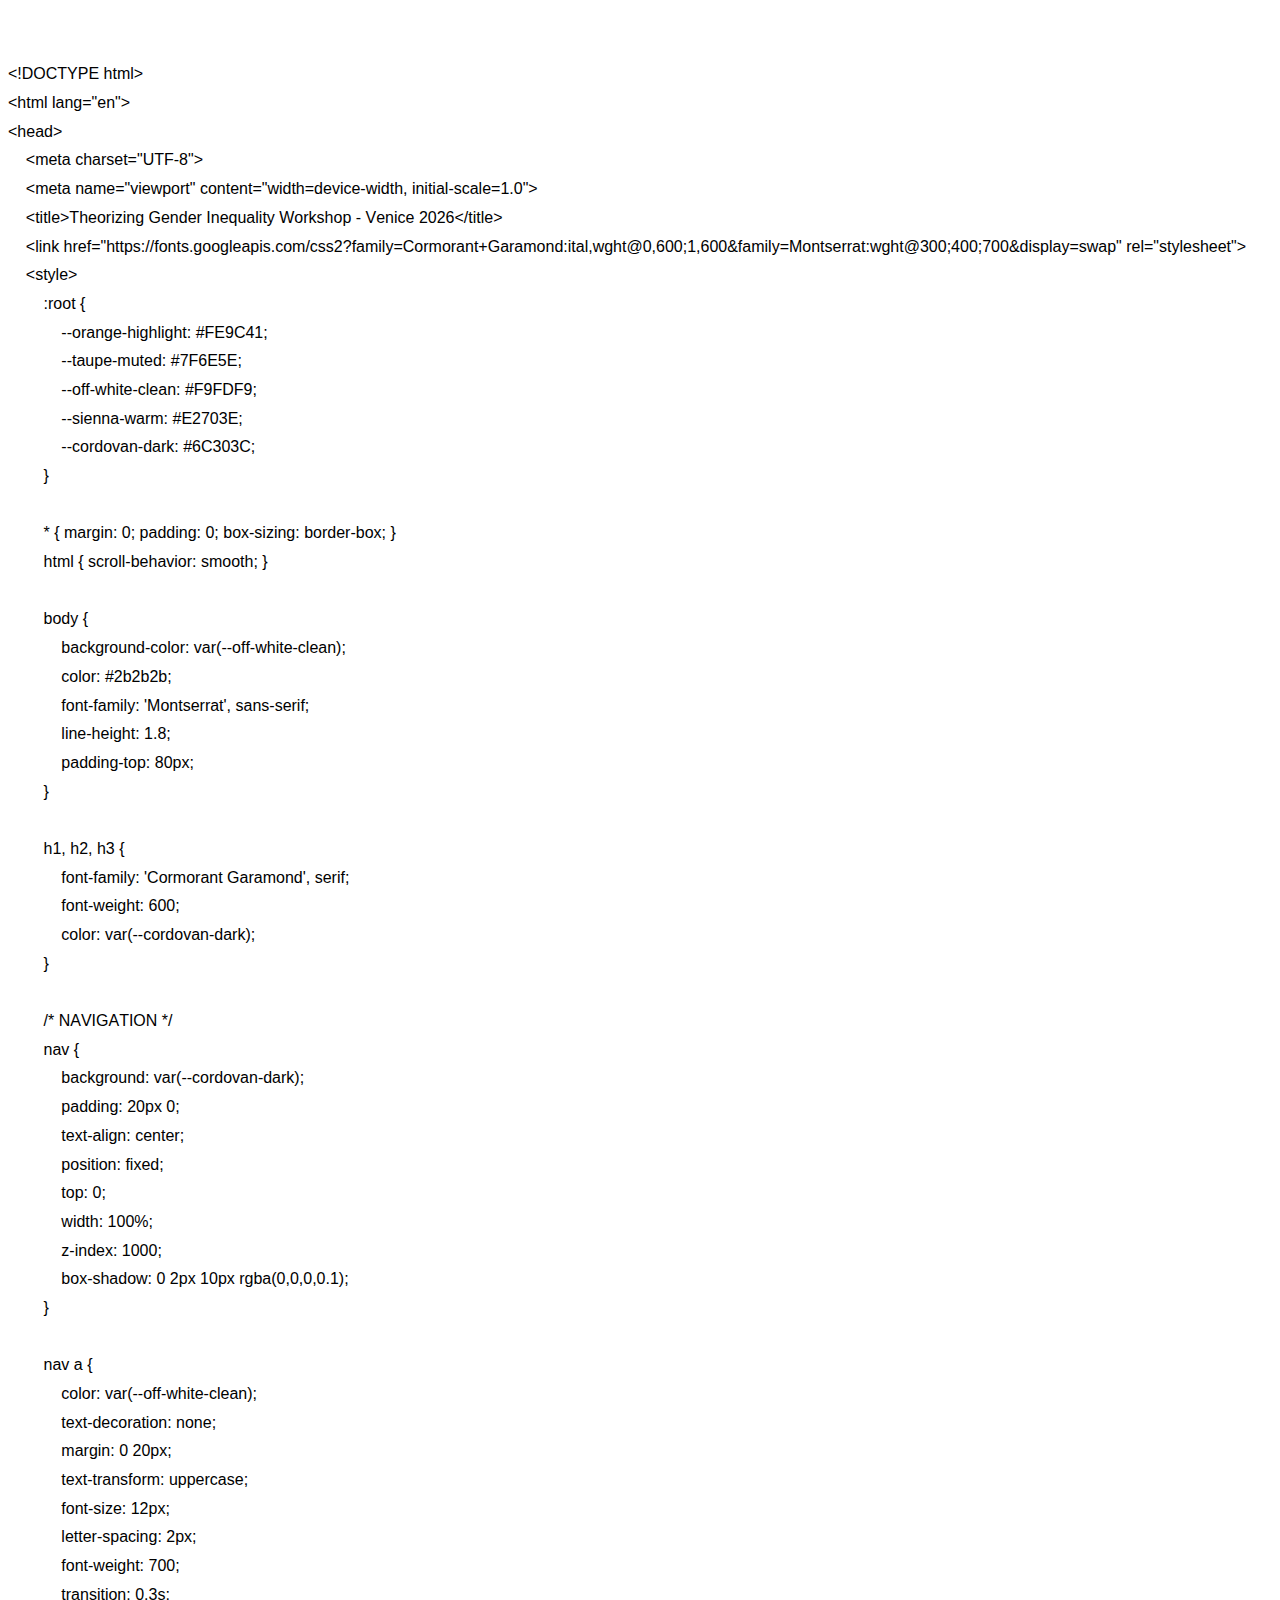
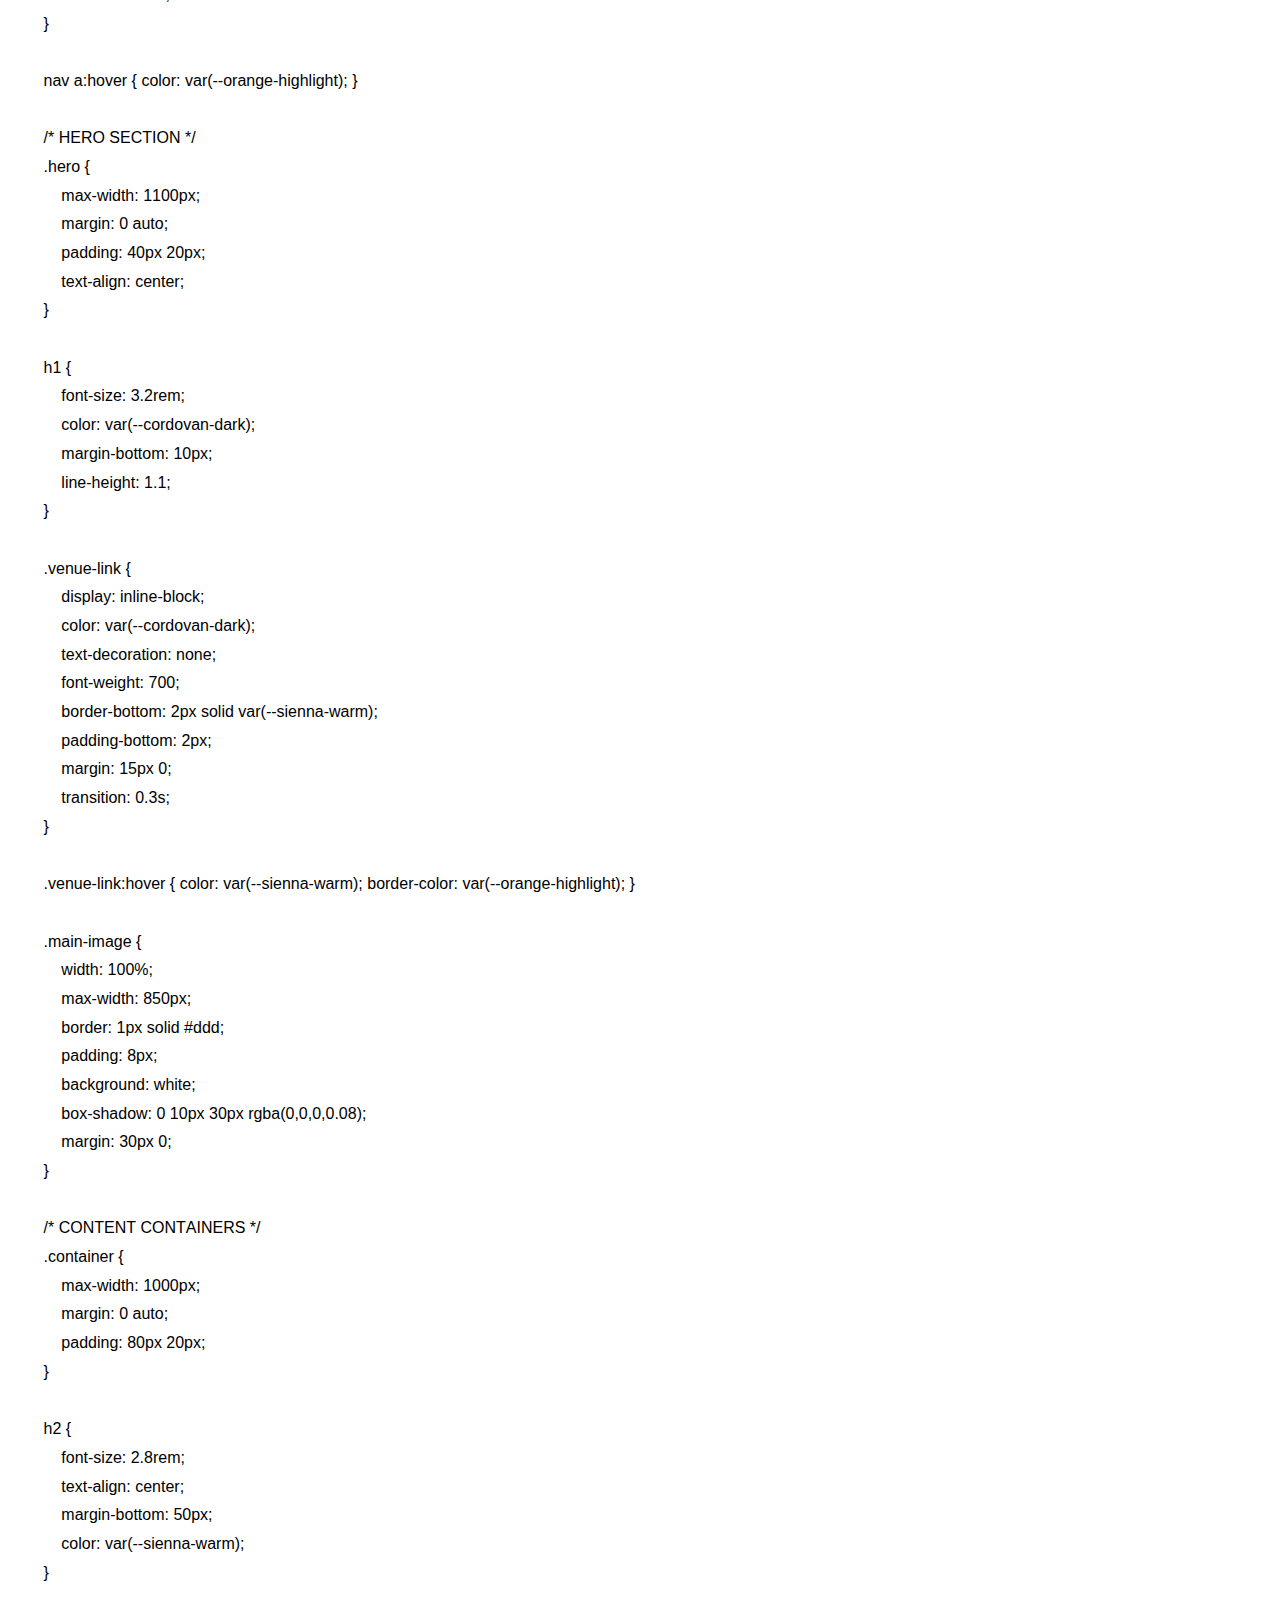
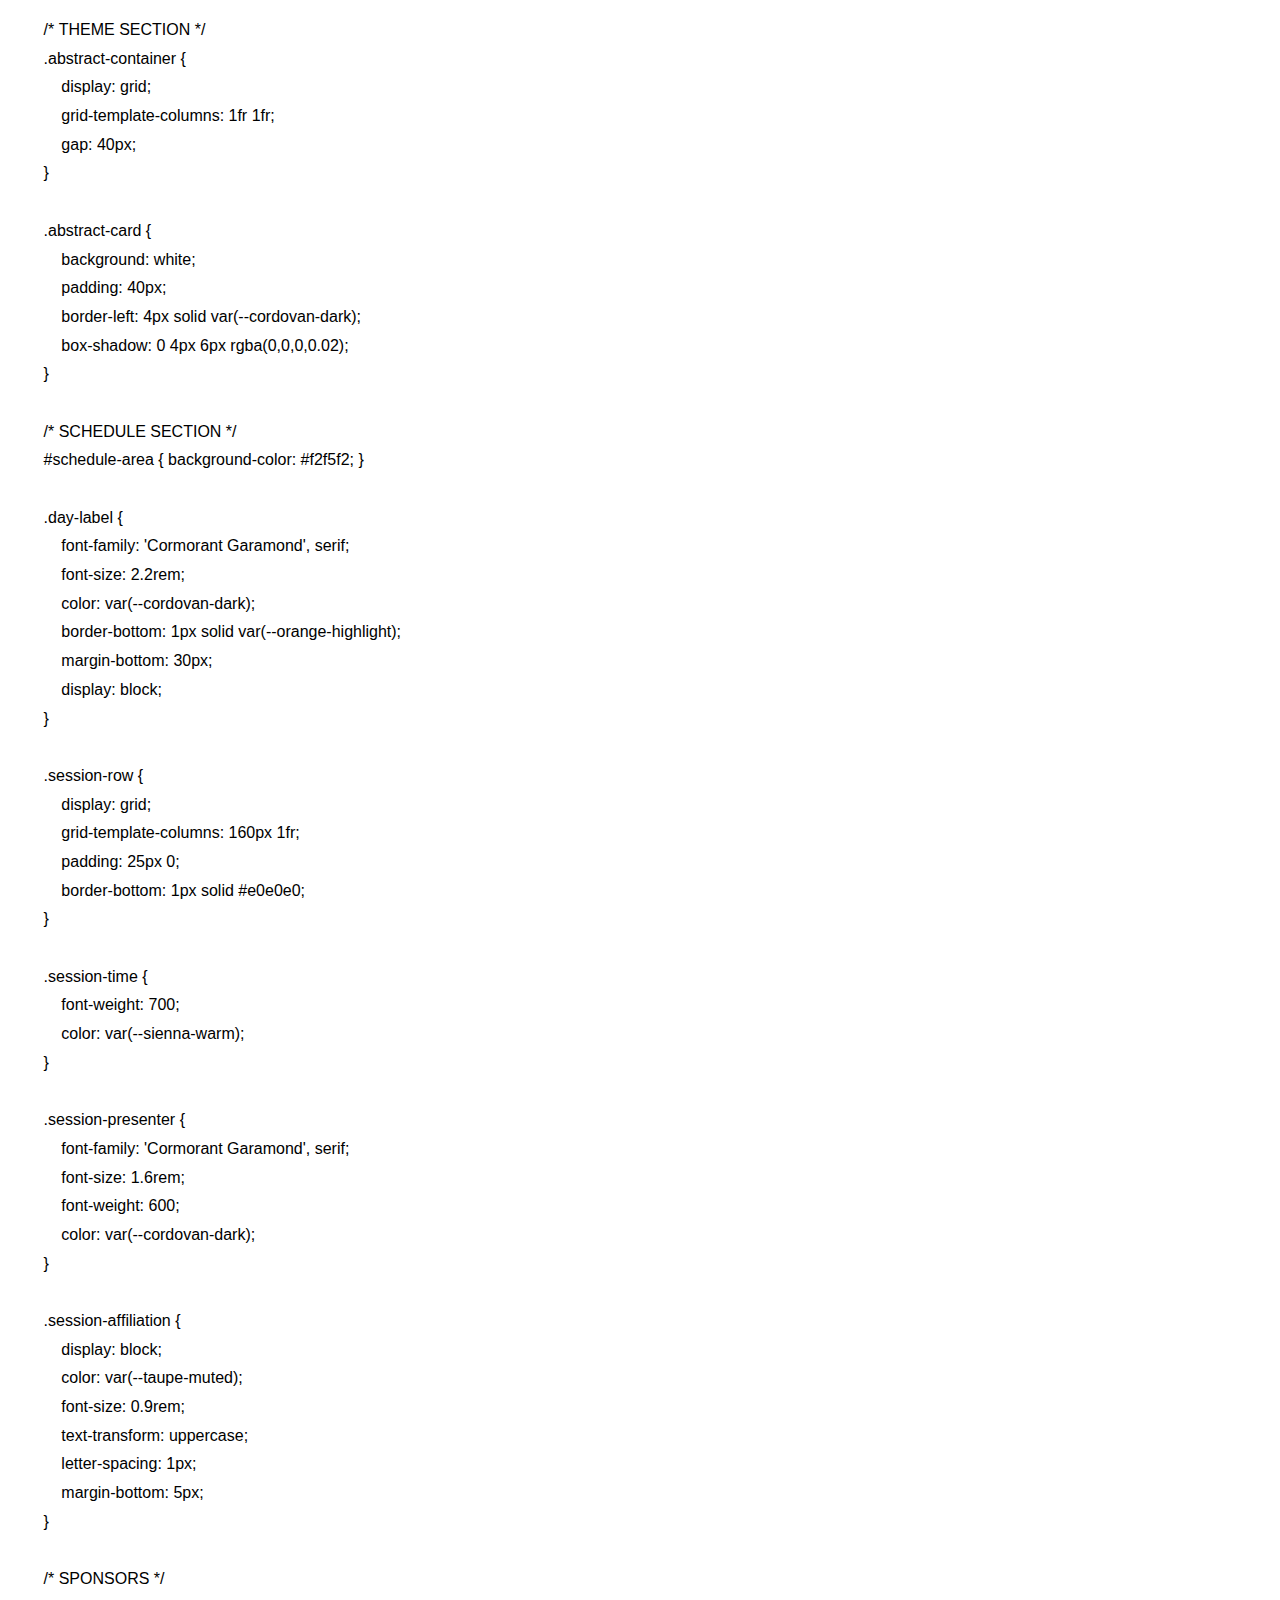
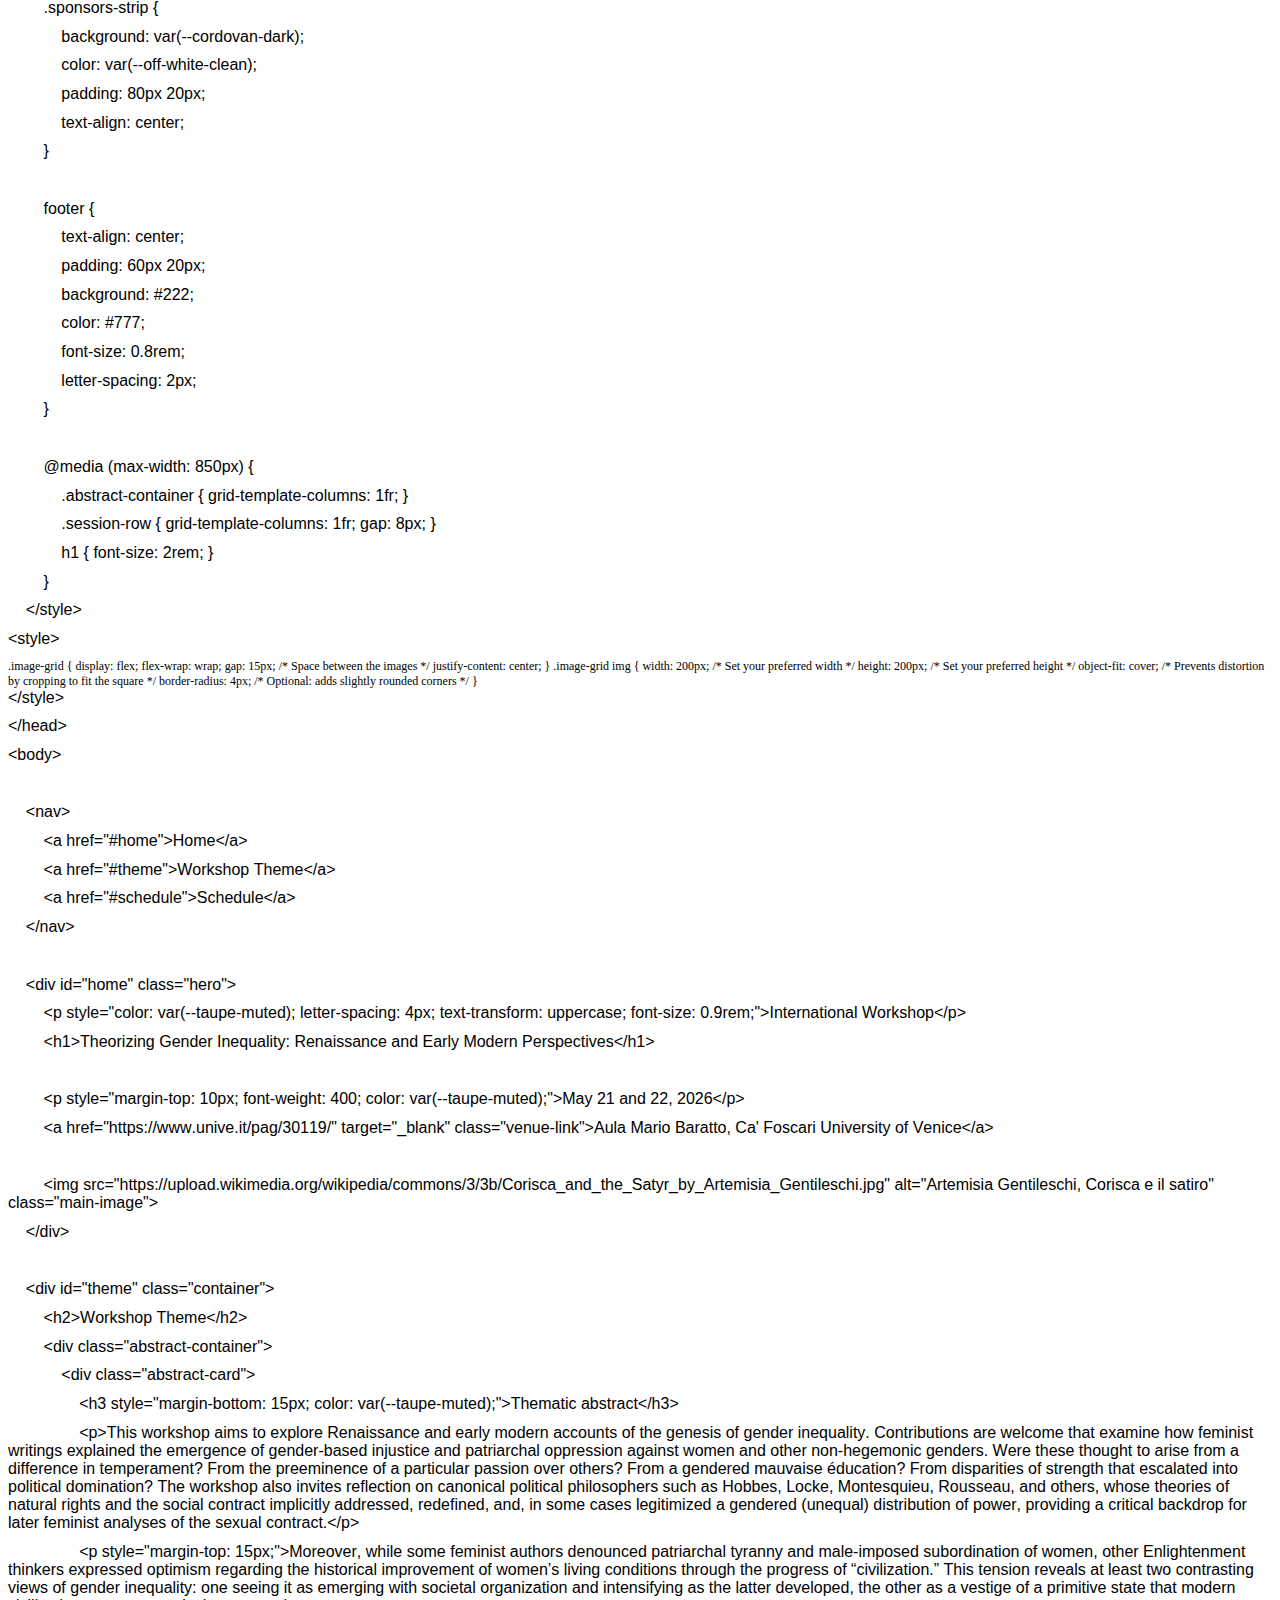
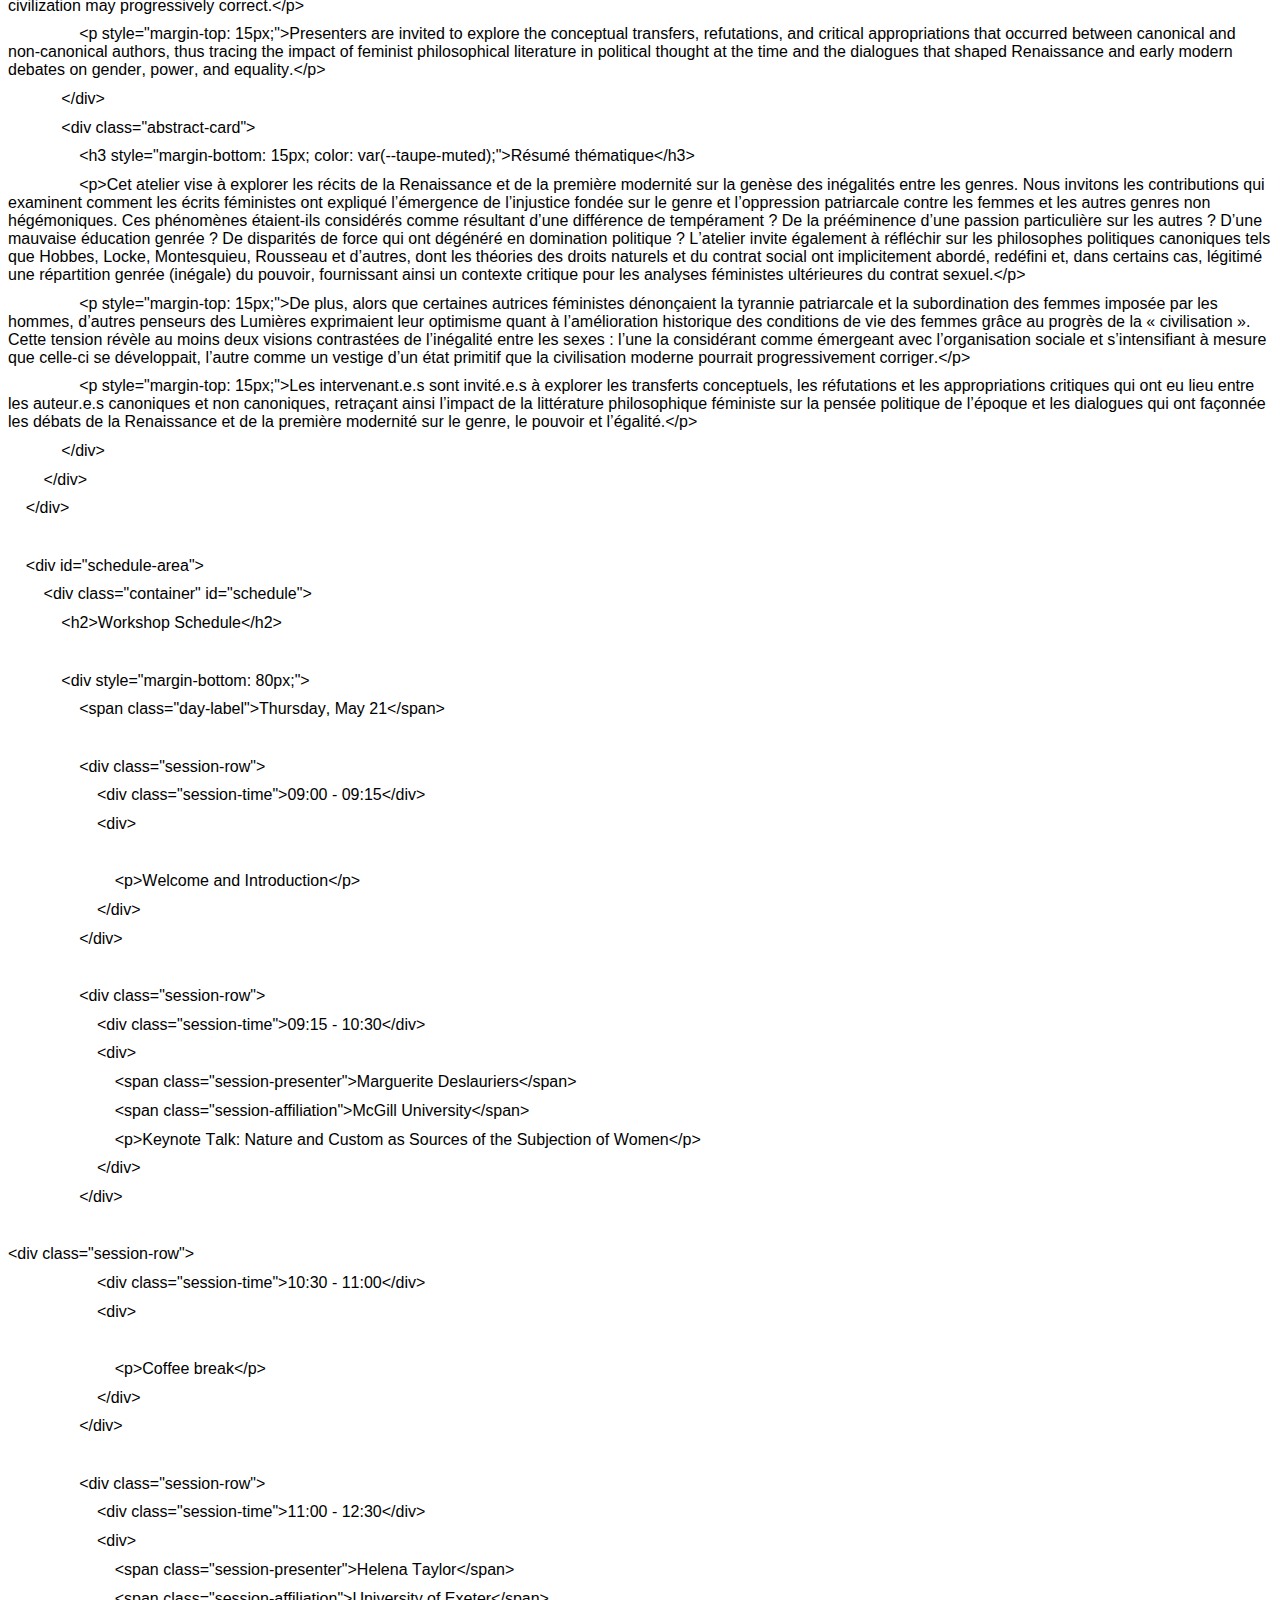
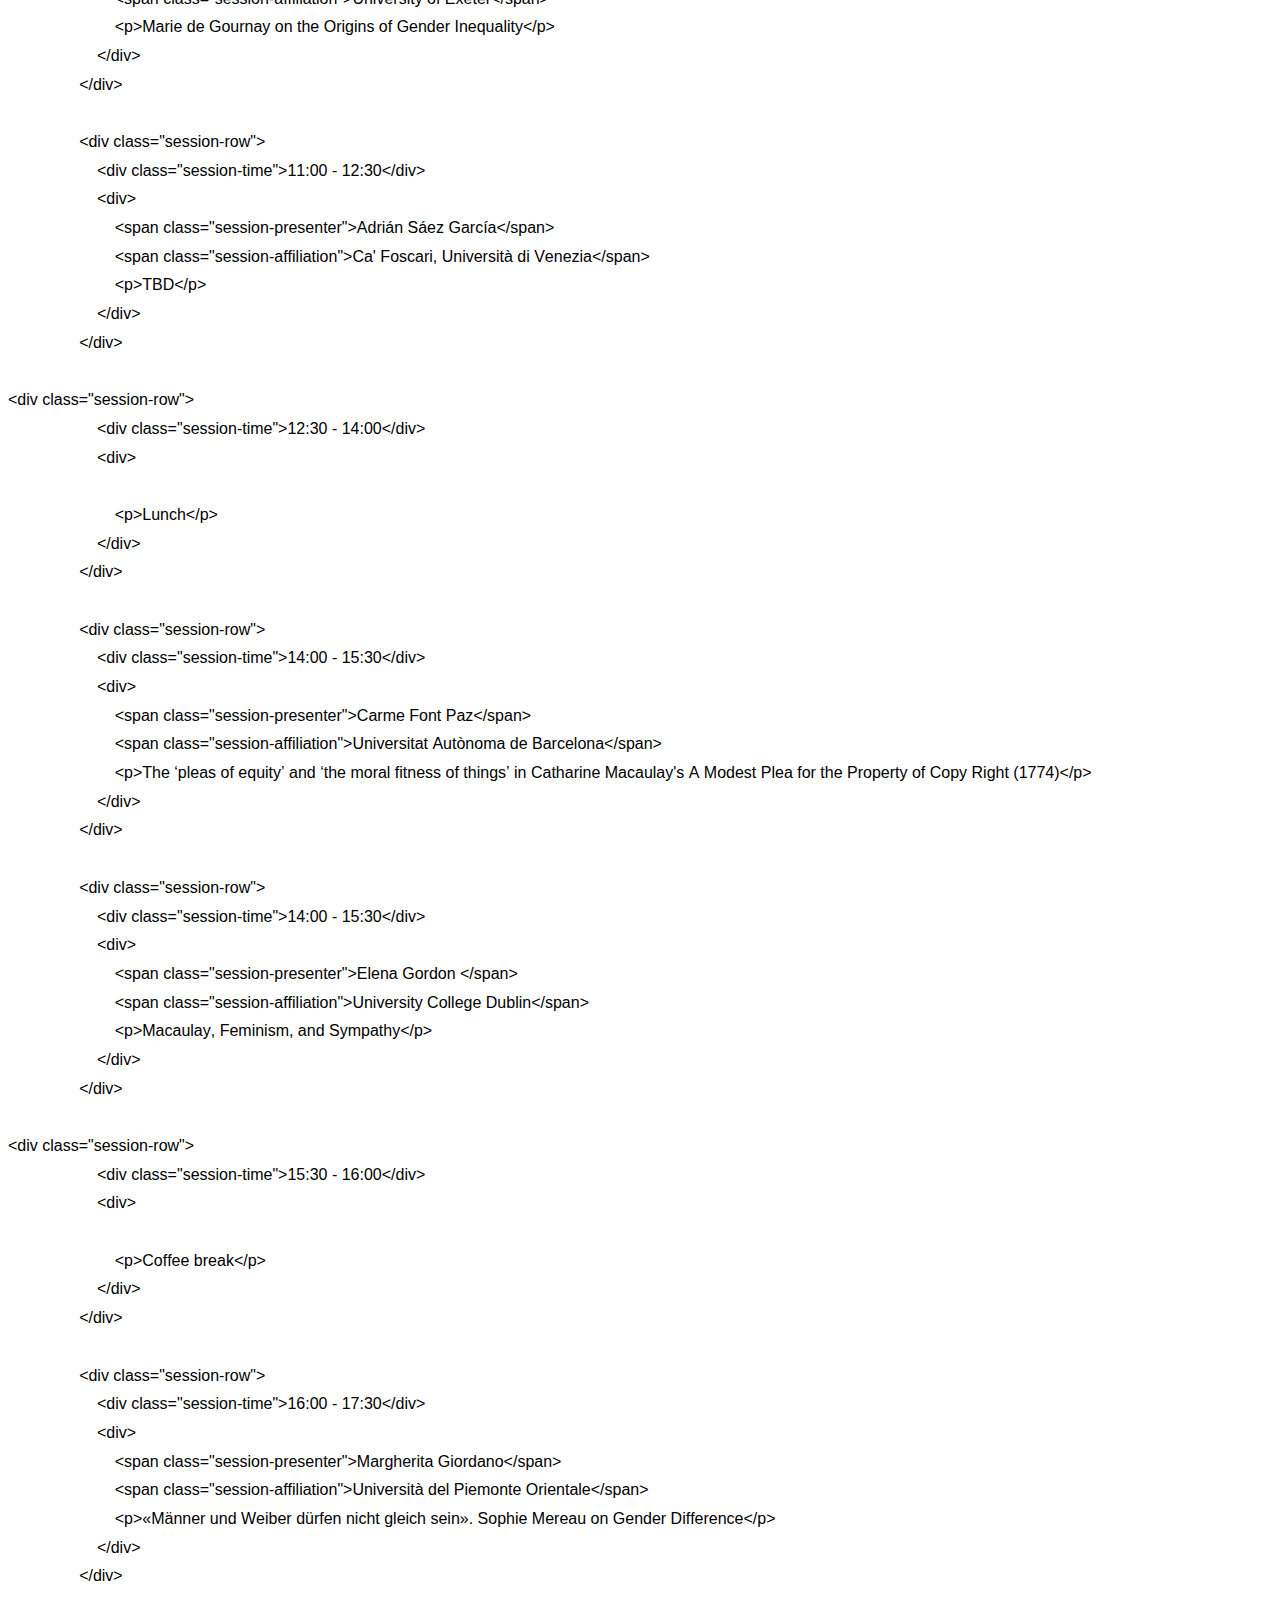
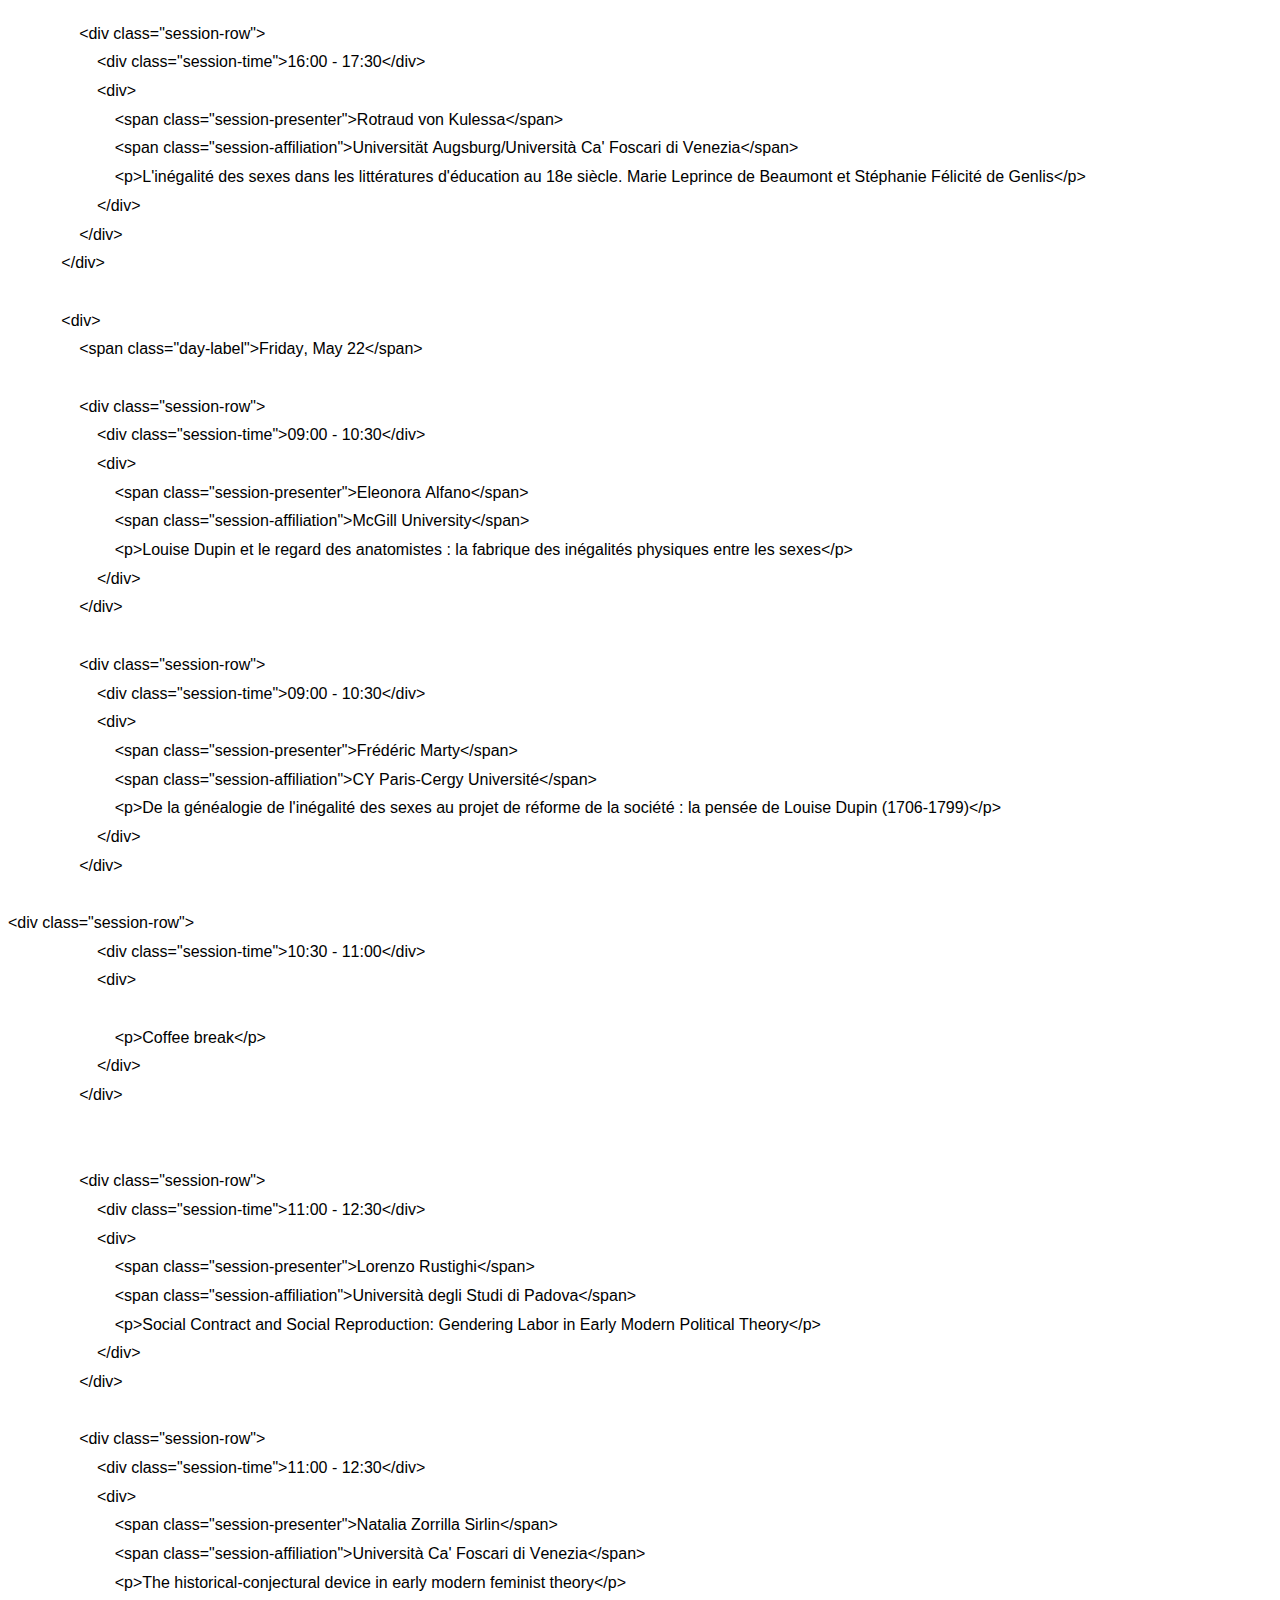
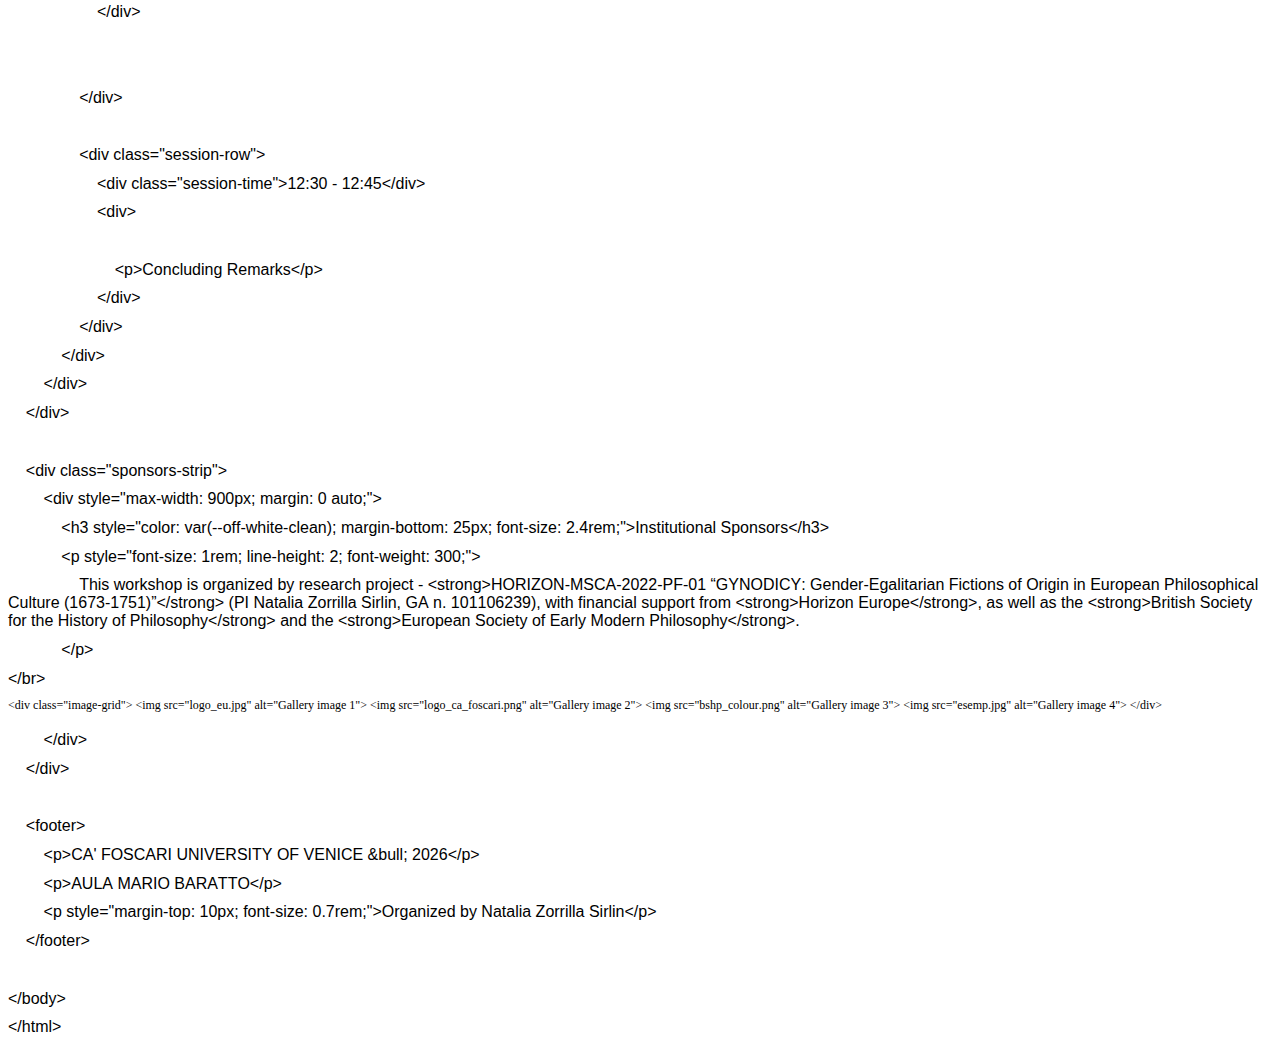
<file: gynoconf.html>
<!DOCTYPE html>
<html>
<head>
  <meta http-equiv="Content-Type" content="text/html; charset=utf-8">
  <meta http-equiv="Content-Style-Type" content="text/css">
  <title></title>
  <meta name="Generator" content="Cocoa HTML Writer">
  <meta name="CocoaVersion" content="2575.6">
  <style type="text/css">
    p.p1 {margin: 0.0px 0.0px 10.7px 0.0px; font: 16.0px Helvetica; color: #000000; -webkit-text-stroke: #000000}
    p.p2 {margin: 0.0px 0.0px 0.0px 0.0px; font: 12.0px Times; color: #000000; -webkit-text-stroke: #000000}
    p.p3 {margin: 0.0px 0.0px 0.0px 0.0px; font: 16.0px Helvetica; color: #000000; -webkit-text-stroke: #000000}
    span.s1 {font-kerning: none}
  </style>
</head>
<body>
<p class="p1"><span class="s1"><br>
</span></p>
<p class="p1"><span class="s1"> </span></p>
<p class="p1"><span class="s1">&lt;!DOCTYPE html&gt;</span></p>
<p class="p1"><span class="s1">&lt;html lang="en"&gt;</span></p>
<p class="p1"><span class="s1">&lt;head&gt;</span></p>
<p class="p1"><span class="s1">    &lt;meta charset="UTF-8"&gt;</span></p>
<p class="p1"><span class="s1">    &lt;meta name="viewport" content="width=device-width, initial-scale=1.0"&gt;</span></p>
<p class="p1"><span class="s1">    &lt;title&gt;Theorizing Gender Inequality Workshop - Venice 2026&lt;/title&gt;</span></p>
<p class="p1"><span class="s1">    &lt;link href="https://fonts.googleapis.com/css2?family=Cormorant+Garamond:ital,wght@0,600;1,600&amp;family=Montserrat:wght@300;400;700&amp;display=swap" rel="stylesheet"&gt;</span></p>
<p class="p1"><span class="s1">    &lt;style&gt;</span></p>
<p class="p1"><span class="s1">        :root {</span></p>
<p class="p1"><span class="s1">            --orange-highlight: #FE9C41;<span class="Apple-converted-space"> </span></span></p>
<p class="p1"><span class="s1">            --taupe-muted: #7F6E5E;     <span class="Apple-converted-space"> </span></span></p>
<p class="p1"><span class="s1">            --off-white-clean: #F9FDF9; <span class="Apple-converted-space"> </span></span></p>
<p class="p1"><span class="s1">            --sienna-warm: #E2703E;     <span class="Apple-converted-space"> </span></span></p>
<p class="p1"><span class="s1">            --cordovan-dark: #6C303C;   <span class="Apple-converted-space"> </span></span></p>
<p class="p1"><span class="s1">        }</span></p>
<p class="p1"><span class="s1"> </span></p>
<p class="p1"><span class="s1">        * { margin: 0; padding: 0; box-sizing: border-box; }</span></p>
<p class="p1"><span class="s1">        html { scroll-behavior: smooth; }</span></p>
<p class="p1"><span class="s1"> </span></p>
<p class="p1"><span class="s1">        body {</span></p>
<p class="p1"><span class="s1">            background-color: var(--off-white-clean);</span></p>
<p class="p1"><span class="s1">            color: #2b2b2b;</span></p>
<p class="p1"><span class="s1">            font-family: 'Montserrat', sans-serif;</span></p>
<p class="p1"><span class="s1">            line-height: 1.8;</span></p>
<p class="p1"><span class="s1">            padding-top: 80px;</span></p>
<p class="p1"><span class="s1">        }</span></p>
<p class="p1"><span class="s1"> </span></p>
<p class="p1"><span class="s1">        h1, h2, h3 {</span></p>
<p class="p1"><span class="s1">            font-family: 'Cormorant Garamond', serif;</span></p>
<p class="p1"><span class="s1">            font-weight: 600;</span></p>
<p class="p1"><span class="s1">            color: var(--cordovan-dark);</span></p>
<p class="p1"><span class="s1">        }</span></p>
<p class="p1"><span class="s1"> </span></p>
<p class="p1"><span class="s1">        /* NAVIGATION */</span></p>
<p class="p1"><span class="s1">        nav {</span></p>
<p class="p1"><span class="s1">            background: var(--cordovan-dark);</span></p>
<p class="p1"><span class="s1">            padding: 20px 0;</span></p>
<p class="p1"><span class="s1">            text-align: center;</span></p>
<p class="p1"><span class="s1">            position: fixed;</span></p>
<p class="p1"><span class="s1">            top: 0;</span></p>
<p class="p1"><span class="s1">            width: 100%;</span></p>
<p class="p1"><span class="s1">            z-index: 1000;</span></p>
<p class="p1"><span class="s1">            box-shadow: 0 2px 10px rgba(0,0,0,0.1);</span></p>
<p class="p1"><span class="s1">        }</span></p>
<p class="p1"><span class="s1"> </span></p>
<p class="p1"><span class="s1">        nav a {</span></p>
<p class="p1"><span class="s1">            color: var(--off-white-clean);</span></p>
<p class="p1"><span class="s1">            text-decoration: none;</span></p>
<p class="p1"><span class="s1">            margin: 0 20px;</span></p>
<p class="p1"><span class="s1">            text-transform: uppercase;</span></p>
<p class="p1"><span class="s1">            font-size: 12px;</span></p>
<p class="p1"><span class="s1">            letter-spacing: 2px;</span></p>
<p class="p1"><span class="s1">            font-weight: 700;</span></p>
<p class="p1"><span class="s1">            transition: 0.3s;</span></p>
<p class="p1"><span class="s1">        }</span></p>
<p class="p1"><span class="s1"> </span></p>
<p class="p1"><span class="s1">        nav a:hover { color: var(--orange-highlight); }</span></p>
<p class="p1"><span class="s1"> </span></p>
<p class="p1"><span class="s1">        /* HERO SECTION */</span></p>
<p class="p1"><span class="s1">        .hero {</span></p>
<p class="p1"><span class="s1">            max-width: 1100px;</span></p>
<p class="p1"><span class="s1">            margin: 0 auto;</span></p>
<p class="p1"><span class="s1">            padding: 40px 20px;</span></p>
<p class="p1"><span class="s1">            text-align: center;</span></p>
<p class="p1"><span class="s1">        }</span></p>
<p class="p1"><span class="s1"> </span></p>
<p class="p1"><span class="s1">        h1 {</span></p>
<p class="p1"><span class="s1">            font-size: 3.2rem;</span></p>
<p class="p1"><span class="s1">            color: var(--cordovan-dark);</span></p>
<p class="p1"><span class="s1">            margin-bottom: 10px;</span></p>
<p class="p1"><span class="s1">            line-height: 1.1;</span></p>
<p class="p1"><span class="s1">        }</span></p>
<p class="p1"><span class="s1"> </span></p>
<p class="p1"><span class="s1">        .venue-link {</span></p>
<p class="p1"><span class="s1">            display: inline-block;</span></p>
<p class="p1"><span class="s1">            color: var(--cordovan-dark);</span></p>
<p class="p1"><span class="s1">            text-decoration: none;</span></p>
<p class="p1"><span class="s1">            font-weight: 700;</span></p>
<p class="p1"><span class="s1">            border-bottom: 2px solid var(--sienna-warm);</span></p>
<p class="p1"><span class="s1">            padding-bottom: 2px;</span></p>
<p class="p1"><span class="s1">            margin: 15px 0;</span></p>
<p class="p1"><span class="s1">            transition: 0.3s;</span></p>
<p class="p1"><span class="s1">        }</span></p>
<p class="p1"><span class="s1"> </span></p>
<p class="p1"><span class="s1">        .venue-link:hover { color: var(--sienna-warm); border-color: var(--orange-highlight); }</span></p>
<p class="p1"><span class="s1"> </span></p>
<p class="p1"><span class="s1">        .main-image {</span></p>
<p class="p1"><span class="s1">            width: 100%;</span></p>
<p class="p1"><span class="s1">            max-width: 850px;</span></p>
<p class="p1"><span class="s1">            border: 1px solid #ddd;</span></p>
<p class="p1"><span class="s1">            padding: 8px;</span></p>
<p class="p1"><span class="s1">            background: white;</span></p>
<p class="p1"><span class="s1">            box-shadow: 0 10px 30px rgba(0,0,0,0.08);</span></p>
<p class="p1"><span class="s1">            margin: 30px 0;</span></p>
<p class="p1"><span class="s1">        }</span></p>
<p class="p1"><span class="s1"> </span></p>
<p class="p1"><span class="s1">        /* CONTENT CONTAINERS */</span></p>
<p class="p1"><span class="s1">        .container {</span></p>
<p class="p1"><span class="s1">            max-width: 1000px;</span></p>
<p class="p1"><span class="s1">            margin: 0 auto;</span></p>
<p class="p1"><span class="s1">            padding: 80px 20px;</span></p>
<p class="p1"><span class="s1">        }</span></p>
<p class="p1"><span class="s1"> </span></p>
<p class="p1"><span class="s1">        h2 {</span></p>
<p class="p1"><span class="s1">            font-size: 2.8rem;</span></p>
<p class="p1"><span class="s1">            text-align: center;</span></p>
<p class="p1"><span class="s1">            margin-bottom: 50px;</span></p>
<p class="p1"><span class="s1">            color: var(--sienna-warm);</span></p>
<p class="p1"><span class="s1">        }</span></p>
<p class="p1"><span class="s1"> </span></p>
<p class="p1"><span class="s1">        /* THEME SECTION */</span></p>
<p class="p1"><span class="s1">        .abstract-container {</span></p>
<p class="p1"><span class="s1">            display: grid;</span></p>
<p class="p1"><span class="s1">            grid-template-columns: 1fr 1fr;</span></p>
<p class="p1"><span class="s1">            gap: 40px;</span></p>
<p class="p1"><span class="s1">        }</span></p>
<p class="p1"><span class="s1"> </span></p>
<p class="p1"><span class="s1">        .abstract-card {</span></p>
<p class="p1"><span class="s1">            background: white;</span></p>
<p class="p1"><span class="s1">            padding: 40px;</span></p>
<p class="p1"><span class="s1">            border-left: 4px solid var(--cordovan-dark);</span></p>
<p class="p1"><span class="s1">            box-shadow: 0 4px 6px rgba(0,0,0,0.02);</span></p>
<p class="p1"><span class="s1">        }</span></p>
<p class="p1"><span class="s1"> </span></p>
<p class="p1"><span class="s1">        /* SCHEDULE SECTION */</span></p>
<p class="p1"><span class="s1">        #schedule-area { background-color: #f2f5f2; }</span></p>
<p class="p1"><span class="s1"> </span></p>
<p class="p1"><span class="s1">        .day-label {</span></p>
<p class="p1"><span class="s1">            font-family: 'Cormorant Garamond', serif;</span></p>
<p class="p1"><span class="s1">            font-size: 2.2rem;</span></p>
<p class="p1"><span class="s1">            color: var(--cordovan-dark);</span></p>
<p class="p1"><span class="s1">            border-bottom: 1px solid var(--orange-highlight);</span></p>
<p class="p1"><span class="s1">            margin-bottom: 30px;</span></p>
<p class="p1"><span class="s1">            display: block;</span></p>
<p class="p1"><span class="s1">        }</span></p>
<p class="p1"><span class="s1"> </span></p>
<p class="p1"><span class="s1">        .session-row {</span></p>
<p class="p1"><span class="s1">            display: grid;</span></p>
<p class="p1"><span class="s1">            grid-template-columns: 160px 1fr;</span></p>
<p class="p1"><span class="s1">            padding: 25px 0;</span></p>
<p class="p1"><span class="s1">            border-bottom: 1px solid #e0e0e0;</span></p>
<p class="p1"><span class="s1">        }</span></p>
<p class="p1"><span class="s1"> </span></p>
<p class="p1"><span class="s1">        .session-time {</span></p>
<p class="p1"><span class="s1">            font-weight: 700;</span></p>
<p class="p1"><span class="s1">            color: var(--sienna-warm);</span></p>
<p class="p1"><span class="s1">        }</span></p>
<p class="p1"><span class="s1"> </span></p>
<p class="p1"><span class="s1">        .session-presenter {</span></p>
<p class="p1"><span class="s1">            font-family: 'Cormorant Garamond', serif;</span></p>
<p class="p1"><span class="s1">            font-size: 1.6rem;</span></p>
<p class="p1"><span class="s1">            font-weight: 600;</span></p>
<p class="p1"><span class="s1">            color: var(--cordovan-dark);</span></p>
<p class="p1"><span class="s1">        }</span></p>
<p class="p1"><span class="s1"> </span></p>
<p class="p1"><span class="s1">        .session-affiliation {</span></p>
<p class="p1"><span class="s1">            display: block;</span></p>
<p class="p1"><span class="s1">            color: var(--taupe-muted);</span></p>
<p class="p1"><span class="s1">            font-size: 0.9rem;</span></p>
<p class="p1"><span class="s1">            text-transform: uppercase;</span></p>
<p class="p1"><span class="s1">            letter-spacing: 1px;</span></p>
<p class="p1"><span class="s1">            margin-bottom: 5px;</span></p>
<p class="p1"><span class="s1">        }</span></p>
<p class="p1"><span class="s1"> </span></p>
<p class="p1"><span class="s1">        /* SPONSORS */</span></p>
<p class="p1"><span class="s1">        .sponsors-strip {</span></p>
<p class="p1"><span class="s1">            background: var(--cordovan-dark);</span></p>
<p class="p1"><span class="s1">            color: var(--off-white-clean);</span></p>
<p class="p1"><span class="s1">            padding: 80px 20px;</span></p>
<p class="p1"><span class="s1">            text-align: center;</span></p>
<p class="p1"><span class="s1">        }</span></p>
<p class="p1"><span class="s1"> </span></p>
<p class="p1"><span class="s1">        footer {</span></p>
<p class="p1"><span class="s1">            text-align: center;</span></p>
<p class="p1"><span class="s1">            padding: 60px 20px;</span></p>
<p class="p1"><span class="s1">            background: #222;</span></p>
<p class="p1"><span class="s1">            color: #777;</span></p>
<p class="p1"><span class="s1">            font-size: 0.8rem;</span></p>
<p class="p1"><span class="s1">            letter-spacing: 2px;</span></p>
<p class="p1"><span class="s1">        }</span></p>
<p class="p1"><span class="s1"> </span></p>
<p class="p1"><span class="s1">        @media (max-width: 850px) {</span></p>
<p class="p1"><span class="s1">            .abstract-container { grid-template-columns: 1fr; }</span></p>
<p class="p1"><span class="s1">            .session-row { grid-template-columns: 1fr; gap: 8px; }</span></p>
<p class="p1"><span class="s1">            h1 { font-size: 2rem; }</span></p>
<p class="p1"><span class="s1">        }</span></p>
<p class="p1"><span class="s1">    &lt;/style&gt;</span></p>
<p class="p1"><span class="s1">&lt;style&gt;</span></p>
<p class="p2"><span class="s1">.image-grid { display: flex; flex-wrap: wrap; gap: 15px; /* Space between the images */ justify-content: center; } .image-grid img { width: 200px; /* Set your preferred width */ height: 200px; /* Set your preferred height */ object-fit: cover; /* Prevents distortion by cropping to fit the square */ border-radius: 4px; /* Optional: adds slightly rounded corners */ }</span></p>
<p class="p1"><span class="s1">&lt;/style&gt;</span></p>
<p class="p1"><span class="s1">&lt;/head&gt;</span></p>
<p class="p1"><span class="s1">&lt;body&gt;</span></p>
<p class="p1"><span class="s1"> </span></p>
<p class="p1"><span class="s1">    &lt;nav&gt;</span></p>
<p class="p1"><span class="s1">        &lt;a href="#home"&gt;Home&lt;/a&gt;</span></p>
<p class="p1"><span class="s1">        &lt;a href="#theme"&gt;Workshop Theme&lt;/a&gt;</span></p>
<p class="p1"><span class="s1">        &lt;a href="#schedule"&gt;Schedule&lt;/a&gt;</span></p>
<p class="p1"><span class="s1">    &lt;/nav&gt;</span></p>
<p class="p1"><span class="s1"> </span></p>
<p class="p1"><span class="s1">    &lt;div id="home" class="hero"&gt;</span></p>
<p class="p1"><span class="s1">        &lt;p style="color: var(--taupe-muted); letter-spacing: 4px; text-transform: uppercase; font-size: 0.9rem;"&gt;International Workshop&lt;/p&gt;</span></p>
<p class="p1"><span class="s1">        &lt;h1&gt;Theorizing Gender Inequality: Renaissance and Early Modern Perspectives&lt;/h1&gt;</span></p>
<p class="p1"><span class="s1">       <span class="Apple-converted-space"> </span></span></p>
<p class="p1"><span class="s1">        &lt;p style="margin-top: 10px; font-weight: 400; color: var(--taupe-muted);"&gt;May 21 and 22, 2026&lt;/p&gt;</span></p>
<p class="p1"><span class="s1">        &lt;a href="https://www.unive.it/pag/30119/" target="_blank" class="venue-link"&gt;Aula Mario Baratto, Ca' Foscari University of Venice&lt;/a&gt;</span></p>
<p class="p1"><span class="s1"> </span></p>
<p class="p1"><span class="s1">        &lt;img src="https://upload.wikimedia.org/wikipedia/commons/3/3b/Corisca_and_the_Satyr_by_Artemisia_Gentileschi.jpg" alt="Artemisia Gentileschi, Corisca e il satiro" class="main-image"&gt;</span></p>
<p class="p1"><span class="s1">    &lt;/div&gt;</span></p>
<p class="p1"><span class="s1"> </span></p>
<p class="p1"><span class="s1">    &lt;div id="theme" class="container"&gt;</span></p>
<p class="p1"><span class="s1">        &lt;h2&gt;Workshop Theme&lt;/h2&gt;</span></p>
<p class="p1"><span class="s1">        &lt;div class="abstract-container"&gt;</span></p>
<p class="p1"><span class="s1">            &lt;div class="abstract-card"&gt;</span></p>
<p class="p1"><span class="s1">                &lt;h3 style="margin-bottom: 15px; color: var(--taupe-muted);"&gt;Thematic abstract&lt;/h3&gt;</span></p>
<p class="p1"><span class="s1">                &lt;p&gt;This workshop aims to explore Renaissance and early modern accounts of the genesis of gender inequality. Contributions are welcome that examine how feminist writings explained the emergence of gender-based injustice and patriarchal oppression against women and other non-hegemonic genders. Were these thought to arise from a difference in temperament? From the preeminence of a particular passion over others? From a gendered mauvaise éducation? From disparities of strength that escalated into political domination? The workshop also invites reflection on canonical political philosophers such as Hobbes, Locke, Montesquieu, Rousseau, and others, whose theories of natural rights and the social contract implicitly addressed, redefined, and, in some cases legitimized a gendered (unequal) distribution of power, providing a critical backdrop for later feminist analyses of the sexual contract.&lt;/p&gt;</span></p>
<p class="p1"><span class="s1">                &lt;p style="margin-top: 15px;"&gt;Moreover, while some feminist authors denounced patriarchal tyranny and male-imposed subordination of women, other Enlightenment thinkers expressed optimism regarding the historical improvement of women’s living conditions through the progress of “civilization.” This tension reveals at least two contrasting views of gender inequality: one seeing it as emerging with societal organization and intensifying as the latter developed, the other as a vestige of a primitive state that modern civilization may progressively correct.&lt;/p&gt;</span></p>
<p class="p1"><span class="s1">                &lt;p style="margin-top: 15px;"&gt;Presenters are invited to explore the conceptual transfers, refutations, and critical appropriations that occurred between canonical and non-canonical authors, thus tracing the impact of feminist philosophical literature in political thought at the time and the dialogues that shaped Renaissance and early modern debates on gender, power, and equality.&lt;/p&gt;</span></p>
<p class="p1"><span class="s1">            &lt;/div&gt;</span></p>
<p class="p1"><span class="s1">            &lt;div class="abstract-card"&gt;</span></p>
<p class="p1"><span class="s1">                &lt;h3 style="margin-bottom: 15px; color: var(--taupe-muted);"&gt;Résumé thématique&lt;/h3&gt;</span></p>
<p class="p1"><span class="s1">                &lt;p&gt;Cet atelier vise à explorer les récits de la Renaissance et de la première modernité sur la genèse des inégalités entre les genres. Nous invitons les contributions qui examinent comment les écrits féministes ont expliqué l’émergence de l’injustice fondée sur le genre et l’oppression patriarcale contre les femmes et les autres genres non hégémoniques. Ces phénomènes étaient-ils considérés comme résultant d’une différence de tempérament ? De la prééminence d’une passion particulière sur les autres ? D’une mauvaise éducation genrée ? De disparités de force qui ont dégénéré en domination politique ? L’atelier invite également à réfléchir sur les philosophes politiques canoniques tels que Hobbes, Locke, Montesquieu, Rousseau et d’autres, dont les théories des droits naturels et du contrat social ont implicitement abordé, redéfini et, dans certains cas, légitimé une répartition genrée (inégale) du pouvoir, fournissant ainsi un contexte critique pour les analyses féministes ultérieures du contrat sexuel.&lt;/p&gt;</span></p>
<p class="p1"><span class="s1">                &lt;p style="margin-top: 15px;"&gt;De plus, alors que certaines autrices féministes dénonçaient la tyrannie patriarcale et la subordination des femmes imposée par les hommes, d’autres penseurs des Lumières exprimaient leur optimisme quant à l’amélioration historique des conditions de vie des femmes grâce au progrès de la « civilisation ». Cette tension révèle au moins deux visions contrastées de l’inégalité entre les sexes : l’une la considérant comme émergeant avec l’organisation sociale et s’intensifiant à mesure que celle-ci se développait, l’autre comme un vestige d’un état primitif que la civilisation moderne pourrait progressivement corriger.&lt;/p&gt;</span></p>
<p class="p1"><span class="s1">                &lt;p style="margin-top: 15px;"&gt;Les intervenant.e.s sont invité.e.s à explorer les transferts conceptuels, les réfutations et les appropriations critiques qui ont eu lieu entre les auteur.e.s canoniques et non canoniques, retraçant ainsi l’impact de la littérature philosophique féministe sur la pensée politique de l’époque et les dialogues qui ont façonnée les débats de la Renaissance et de la première modernité sur le genre, le pouvoir et l’égalité.&lt;/p&gt;</span></p>
<p class="p1"><span class="s1">            &lt;/div&gt;</span></p>
<p class="p1"><span class="s1">        &lt;/div&gt;</span></p>
<p class="p1"><span class="s1">    &lt;/div&gt;</span></p>
<p class="p1"><span class="s1"> </span></p>
<p class="p1"><span class="s1">    &lt;div id="schedule-area"&gt;</span></p>
<p class="p1"><span class="s1">        &lt;div class="container" id="schedule"&gt;</span></p>
<p class="p1"><span class="s1">            &lt;h2&gt;Workshop Schedule&lt;/h2&gt;</span></p>
<p class="p1"><span class="s1"> </span></p>
<p class="p1"><span class="s1">            &lt;div style="margin-bottom: 80px;"&gt;</span></p>
<p class="p1"><span class="s1">                &lt;span class="day-label"&gt;Thursday, May 21&lt;/span&gt;</span></p>
<p class="p1"><span class="s1">               <span class="Apple-converted-space"> </span></span></p>
<p class="p1"><span class="s1">                &lt;div class="session-row"&gt;</span></p>
<p class="p1"><span class="s1">                    &lt;div class="session-time"&gt;09:00 - 09:15&lt;/div&gt;</span></p>
<p class="p1"><span class="s1">                    &lt;div&gt;</span></p>
<p class="p1"><span class="s1">                       <span class="Apple-converted-space"> </span></span></p>
<p class="p1"><span class="s1">                        &lt;p&gt;Welcome and Introduction&lt;/p&gt;</span></p>
<p class="p1"><span class="s1">                    &lt;/div&gt;</span></p>
<p class="p1"><span class="s1">                &lt;/div&gt;</span></p>
<p class="p1"><span class="s1">               <span class="Apple-converted-space"> </span></span></p>
<p class="p1"><span class="s1">                &lt;div class="session-row"&gt;</span></p>
<p class="p1"><span class="s1">                    &lt;div class="session-time"&gt;09:15 - 10:30&lt;/div&gt;</span></p>
<p class="p1"><span class="s1">                    &lt;div&gt;</span></p>
<p class="p1"><span class="s1">                        &lt;span class="session-presenter"&gt;Marguerite Deslauriers&lt;/span&gt;</span></p>
<p class="p1"><span class="s1">                        &lt;span class="session-affiliation"&gt;McGill University&lt;/span&gt;</span></p>
<p class="p1"><span class="s1">                        &lt;p&gt;Keynote Talk: Nature and Custom as Sources of the Subjection of Women&lt;/p&gt;</span></p>
<p class="p1"><span class="s1">                    &lt;/div&gt;</span></p>
<p class="p1"><span class="s1">                &lt;/div&gt;</span></p>
<p class="p1"><span class="s1"> </span></p>
<p class="p1"><span class="s1">&lt;div class="session-row"&gt;</span></p>
<p class="p1"><span class="s1">                    &lt;div class="session-time"&gt;10:30 - 11:00&lt;/div&gt;</span></p>
<p class="p1"><span class="s1">                    &lt;div&gt;</span></p>
<p class="p1"><span class="s1">                       <span class="Apple-converted-space"> </span></span></p>
<p class="p1"><span class="s1">                        &lt;p&gt;Coffee break&lt;/p&gt;</span></p>
<p class="p1"><span class="s1">                    &lt;/div&gt;</span></p>
<p class="p1"><span class="s1">                &lt;/div&gt;</span></p>
<p class="p1"><span class="s1"> </span></p>
<p class="p1"><span class="s1">                &lt;div class="session-row"&gt;</span></p>
<p class="p1"><span class="s1">                    &lt;div class="session-time"&gt;11:00 - 12:30&lt;/div&gt;</span></p>
<p class="p1"><span class="s1">                    &lt;div&gt;</span></p>
<p class="p1"><span class="s1">                        &lt;span class="session-presenter"&gt;Helena Taylor&lt;/span&gt;</span></p>
<p class="p1"><span class="s1">                        &lt;span class="session-affiliation"&gt;University of Exeter&lt;/span&gt;</span></p>
<p class="p1"><span class="s1">                        &lt;p&gt;Marie de Gournay on the Origins of Gender Inequality&lt;/p&gt;</span></p>
<p class="p1"><span class="s1">                    &lt;/div&gt;</span></p>
<p class="p1"><span class="s1">                &lt;/div&gt;</span></p>
<p class="p1"><span class="s1"> </span></p>
<p class="p1"><span class="s1">                &lt;div class="session-row"&gt;</span></p>
<p class="p1"><span class="s1">                    &lt;div class="session-time"&gt;11:00 - 12:30&lt;/div&gt;</span></p>
<p class="p1"><span class="s1">                    &lt;div&gt;</span></p>
<p class="p1"><span class="s1">                        &lt;span class="session-presenter"&gt;Adrián Sáez García&lt;/span&gt;</span></p>
<p class="p1"><span class="s1">                        &lt;span class="session-affiliation"&gt;Ca' Foscari, Università di Venezia&lt;/span&gt;</span></p>
<p class="p1"><span class="s1">                        &lt;p&gt;TBD&lt;/p&gt;</span></p>
<p class="p1"><span class="s1">                    &lt;/div&gt;</span></p>
<p class="p1"><span class="s1">                &lt;/div&gt;</span></p>
<p class="p1"><span class="s1"> </span></p>
<p class="p1"><span class="s1">&lt;div class="session-row"&gt;</span></p>
<p class="p1"><span class="s1">                    &lt;div class="session-time"&gt;12:30 - 14:00&lt;/div&gt;</span></p>
<p class="p1"><span class="s1">                    &lt;div&gt;</span></p>
<p class="p1"><span class="s1">                       <span class="Apple-converted-space"> </span></span></p>
<p class="p1"><span class="s1">                        &lt;p&gt;Lunch&lt;/p&gt;</span></p>
<p class="p1"><span class="s1">                    &lt;/div&gt;</span></p>
<p class="p1"><span class="s1">                &lt;/div&gt;</span></p>
<p class="p1"><span class="s1"> </span></p>
<p class="p1"><span class="s1">                &lt;div class="session-row"&gt;</span></p>
<p class="p1"><span class="s1">                    &lt;div class="session-time"&gt;14:00 - 15:30&lt;/div&gt;</span></p>
<p class="p1"><span class="s1">                    &lt;div&gt;</span></p>
<p class="p1"><span class="s1">                        &lt;span class="session-presenter"&gt;Carme Font Paz&lt;/span&gt;</span></p>
<p class="p1"><span class="s1">                        &lt;span class="session-affiliation"&gt;Universitat Autònoma de Barcelona&lt;/span&gt;</span></p>
<p class="p1"><span class="s1">                        &lt;p&gt;The ‘pleas of equity’ and ‘the moral fitness of things’ in Catharine Macaulay's A Modest Plea for the Property of Copy Right (1774)&lt;/p&gt;</span></p>
<p class="p1"><span class="s1">                    &lt;/div&gt;</span></p>
<p class="p1"><span class="s1">                &lt;/div&gt;</span></p>
<p class="p1"><span class="s1"> </span></p>
<p class="p1"><span class="s1">                &lt;div class="session-row"&gt;</span></p>
<p class="p1"><span class="s1">                    &lt;div class="session-time"&gt;14:00 - 15:30&lt;/div&gt;</span></p>
<p class="p1"><span class="s1">                    &lt;div&gt;</span></p>
<p class="p1"><span class="s1">                        &lt;span class="session-presenter"&gt;Elena Gordon &lt;/span&gt;</span></p>
<p class="p1"><span class="s1">                        &lt;span class="session-affiliation"&gt;University College Dublin&lt;/span&gt;</span></p>
<p class="p1"><span class="s1">                        &lt;p&gt;Macaulay, Feminism, and Sympathy&lt;/p&gt;</span></p>
<p class="p1"><span class="s1">                    &lt;/div&gt;</span></p>
<p class="p1"><span class="s1">                &lt;/div&gt;</span></p>
<p class="p1"><span class="s1"> </span></p>
<p class="p1"><span class="s1">&lt;div class="session-row"&gt;</span></p>
<p class="p1"><span class="s1">                    &lt;div class="session-time"&gt;15:30 - 16:00&lt;/div&gt;</span></p>
<p class="p1"><span class="s1">                    &lt;div&gt;</span></p>
<p class="p1"><span class="s1">                       <span class="Apple-converted-space"> </span></span></p>
<p class="p1"><span class="s1">                        &lt;p&gt;Coffee break&lt;/p&gt;</span></p>
<p class="p1"><span class="s1">                    &lt;/div&gt;</span></p>
<p class="p1"><span class="s1">                &lt;/div&gt;</span></p>
<p class="p1"><span class="s1"> </span></p>
<p class="p1"><span class="s1">                &lt;div class="session-row"&gt;</span></p>
<p class="p1"><span class="s1">                    &lt;div class="session-time"&gt;16:00 - 17:30&lt;/div&gt;</span></p>
<p class="p1"><span class="s1">                    &lt;div&gt;</span></p>
<p class="p1"><span class="s1">                        &lt;span class="session-presenter"&gt;Margherita Giordano&lt;/span&gt;</span></p>
<p class="p1"><span class="s1">                        &lt;span class="session-affiliation"&gt;Università del Piemonte Orientale&lt;/span&gt;</span></p>
<p class="p1"><span class="s1">                        &lt;p&gt;«Männer und Weiber dürfen nicht gleich sein». Sophie Mereau on Gender Difference&lt;/p&gt;</span></p>
<p class="p1"><span class="s1">                    &lt;/div&gt;</span></p>
<p class="p1"><span class="s1">                &lt;/div&gt;</span></p>
<p class="p1"><span class="s1"> </span></p>
<p class="p1"><span class="s1">                &lt;div class="session-row"&gt;</span></p>
<p class="p1"><span class="s1">                    &lt;div class="session-time"&gt;16:00 - 17:30&lt;/div&gt;</span></p>
<p class="p1"><span class="s1">                    &lt;div&gt;</span></p>
<p class="p1"><span class="s1">                        &lt;span class="session-presenter"&gt;Rotraud von Kulessa&lt;/span&gt;</span></p>
<p class="p1"><span class="s1">                        &lt;span class="session-affiliation"&gt;Universität Augsburg/Università Ca' Foscari di Venezia&lt;/span&gt;</span></p>
<p class="p1"><span class="s1">                        &lt;p&gt;L'inégalité des sexes dans les littératures d'éducation au 18e siècle. Marie Leprince de Beaumont et Stéphanie Félicité de Genlis&lt;/p&gt;</span></p>
<p class="p1"><span class="s1">                    &lt;/div&gt;</span></p>
<p class="p1"><span class="s1">                &lt;/div&gt;</span></p>
<p class="p1"><span class="s1">            &lt;/div&gt;</span></p>
<p class="p1"><span class="s1"> </span></p>
<p class="p1"><span class="s1">            &lt;div&gt;</span></p>
<p class="p1"><span class="s1">                &lt;span class="day-label"&gt;Friday, May 22&lt;/span&gt;</span></p>
<p class="p1"><span class="s1">               <span class="Apple-converted-space"> </span></span></p>
<p class="p1"><span class="s1">                &lt;div class="session-row"&gt;</span></p>
<p class="p1"><span class="s1">                    &lt;div class="session-time"&gt;09:00 - 10:30&lt;/div&gt;</span></p>
<p class="p1"><span class="s1">                    &lt;div&gt;</span></p>
<p class="p1"><span class="s1">                        &lt;span class="session-presenter"&gt;Eleonora Alfano&lt;/span&gt;</span></p>
<p class="p1"><span class="s1">                        &lt;span class="session-affiliation"&gt;McGill University&lt;/span&gt;</span></p>
<p class="p1"><span class="s1">                        &lt;p&gt;Louise Dupin et le regard des anatomistes : la fabrique des inégalités physiques entre les sexes&lt;/p&gt;</span></p>
<p class="p1"><span class="s1">                    &lt;/div&gt;</span></p>
<p class="p1"><span class="s1">                &lt;/div&gt;</span></p>
<p class="p1"><span class="s1"> </span></p>
<p class="p1"><span class="s1">                &lt;div class="session-row"&gt;</span></p>
<p class="p1"><span class="s1">                    &lt;div class="session-time"&gt;09:00 - 10:30&lt;/div&gt;</span></p>
<p class="p1"><span class="s1">                    &lt;div&gt;</span></p>
<p class="p1"><span class="s1">                        &lt;span class="session-presenter"&gt;Frédéric Marty&lt;/span&gt;</span></p>
<p class="p1"><span class="s1">                        &lt;span class="session-affiliation"&gt;CY Paris-Cergy Université&lt;/span&gt;</span></p>
<p class="p1"><span class="s1">                        &lt;p&gt;De la généalogie de l'inégalité des sexes au projet de réforme de la société : la pensée de Louise Dupin (1706-1799)&lt;/p&gt;</span></p>
<p class="p1"><span class="s1">                    &lt;/div&gt;</span></p>
<p class="p1"><span class="s1">                &lt;/div&gt;</span></p>
<p class="p1"><span class="s1"> </span></p>
<p class="p1"><span class="s1">&lt;div class="session-row"&gt;</span></p>
<p class="p1"><span class="s1">                    &lt;div class="session-time"&gt;10:30 - 11:00&lt;/div&gt;</span></p>
<p class="p1"><span class="s1">                    &lt;div&gt;</span></p>
<p class="p1"><span class="s1">                       <span class="Apple-converted-space"> </span></span></p>
<p class="p1"><span class="s1">                        &lt;p&gt;Coffee break&lt;/p&gt;</span></p>
<p class="p1"><span class="s1">                    &lt;/div&gt;</span></p>
<p class="p1"><span class="s1">                &lt;/div&gt;</span></p>
<p class="p1"><span class="s1"> </span></p>
<p class="p1"><span class="s1"> </span></p>
<p class="p1"><span class="s1">                &lt;div class="session-row"&gt;</span></p>
<p class="p1"><span class="s1">                    &lt;div class="session-time"&gt;11:00 - 12:30&lt;/div&gt;</span></p>
<p class="p1"><span class="s1">                    &lt;div&gt;</span></p>
<p class="p1"><span class="s1">                        &lt;span class="session-presenter"&gt;Lorenzo Rustighi&lt;/span&gt;</span></p>
<p class="p1"><span class="s1">                        &lt;span class="session-affiliation"&gt;Università degli Studi di Padova&lt;/span&gt;</span></p>
<p class="p1"><span class="s1">                        &lt;p&gt;Social Contract and Social Reproduction: Gendering Labor in Early Modern Political Theory&lt;/p&gt;</span></p>
<p class="p1"><span class="s1">                    &lt;/div&gt;</span></p>
<p class="p1"><span class="s1">                &lt;/div&gt;</span></p>
<p class="p1"><span class="s1"> </span></p>
<p class="p1"><span class="s1">                &lt;div class="session-row"&gt;</span></p>
<p class="p1"><span class="s1">                    &lt;div class="session-time"&gt;11:00 - 12:30&lt;/div&gt;</span></p>
<p class="p1"><span class="s1">                    &lt;div&gt;</span></p>
<p class="p1"><span class="s1">                        &lt;span class="session-presenter"&gt;Natalia Zorrilla Sirlin&lt;/span&gt;</span></p>
<p class="p1"><span class="s1">                        &lt;span class="session-affiliation"&gt;Università Ca' Foscari di Venezia&lt;/span&gt;</span></p>
<p class="p1"><span class="s1">                        &lt;p&gt;The historical-conjectural device in early modern feminist theory&lt;/p&gt;</span></p>
<p class="p1"><span class="s1">                    &lt;/div&gt;</span></p>
<p class="p1"><span class="s1">                   <span class="Apple-converted-space"> </span></span></p>
<p class="p1"><span class="s1">                   <span class="Apple-converted-space"> </span></span></p>
<p class="p1"><span class="s1">                &lt;/div&gt;</span></p>
<p class="p1"><span class="s1">               <span class="Apple-converted-space"> </span></span></p>
<p class="p1"><span class="s1">                &lt;div class="session-row"&gt;</span></p>
<p class="p1"><span class="s1">                    &lt;div class="session-time"&gt;12:30 - 12:45&lt;/div&gt;</span></p>
<p class="p1"><span class="s1">                    &lt;div&gt;</span></p>
<p class="p1"><span class="s1">                       <span class="Apple-converted-space"> </span></span></p>
<p class="p1"><span class="s1">                        &lt;p&gt;Concluding Remarks&lt;/p&gt;</span></p>
<p class="p1"><span class="s1">                    &lt;/div&gt;</span></p>
<p class="p1"><span class="s1">                &lt;/div&gt;</span></p>
<p class="p1"><span class="s1">            &lt;/div&gt;</span></p>
<p class="p1"><span class="s1">        &lt;/div&gt;</span></p>
<p class="p1"><span class="s1">    &lt;/div&gt;</span></p>
<p class="p1"><span class="s1"> </span></p>
<p class="p1"><span class="s1">    &lt;div class="sponsors-strip"&gt;</span></p>
<p class="p1"><span class="s1">        &lt;div style="max-width: 900px; margin: 0 auto;"&gt;</span></p>
<p class="p1"><span class="s1">            &lt;h3 style="color: var(--off-white-clean); margin-bottom: 25px; font-size: 2.4rem;"&gt;Institutional Sponsors&lt;/h3&gt;</span></p>
<p class="p1"><span class="s1">            &lt;p style="font-size: 1rem; line-height: 2; font-weight: 300;"&gt;</span></p>
<p class="p1"><span class="s1">                This workshop is organized by research project - &lt;strong&gt;HORIZON-MSCA-2022-PF-01 “GYNODICY: Gender-Egalitarian Fictions of Origin in European Philosophical Culture (1673-1751)”&lt;/strong&gt; (PI Natalia Zorrilla Sirlin, GA n. 101106239), with financial support from &lt;strong&gt;Horizon Europe&lt;/strong&gt;, as well as the &lt;strong&gt;British Society for the History of Philosophy&lt;/strong&gt; and the &lt;strong&gt;European Society of Early Modern Philosophy&lt;/strong&gt;.</span></p>
<p class="p1"><span class="s1">            &lt;/p&gt;</span></p>
<p class="p1"><span class="s1">&lt;/br&gt;</span></p>
<p class="p2"><span class="s1">&lt;div class="image-grid"&gt; &lt;img src="logo_eu.jpg" alt="Gallery image 1"&gt; &lt;img src="logo_ca_foscari.png" alt="Gallery image 2"&gt; &lt;img src="bshp_colour.png" alt="Gallery image 3"&gt; &lt;img src="esemp.jpg" alt="Gallery image 4"&gt; &lt;/div&gt;</span></p>
<p class="p3"><span class="s1"><br>
</span></p>
<p class="p1"><span class="s1">        &lt;/div&gt;</span></p>
<p class="p1"><span class="s1">    &lt;/div&gt;</span></p>
<p class="p1"><span class="s1"> </span></p>
<p class="p1"><span class="s1">    &lt;footer&gt;</span></p>
<p class="p1"><span class="s1">        &lt;p&gt;CA' FOSCARI UNIVERSITY OF VENICE &amp;bull; 2026&lt;/p&gt;</span></p>
<p class="p1"><span class="s1">        &lt;p&gt;AULA MARIO BARATTO&lt;/p&gt;</span></p>
<p class="p1"><span class="s1">        &lt;p style="margin-top: 10px; font-size: 0.7rem;"&gt;Organized by Natalia Zorrilla Sirlin&lt;/p&gt;</span></p>
<p class="p1"><span class="s1">    &lt;/footer&gt;</span></p>
<p class="p1"><span class="s1"> </span></p>
<p class="p1"><span class="s1">&lt;/body&gt;</span></p>
<p class="p1"><span class="s1">&lt;/html&gt;</span></p>
</body>
</html>
</file>
